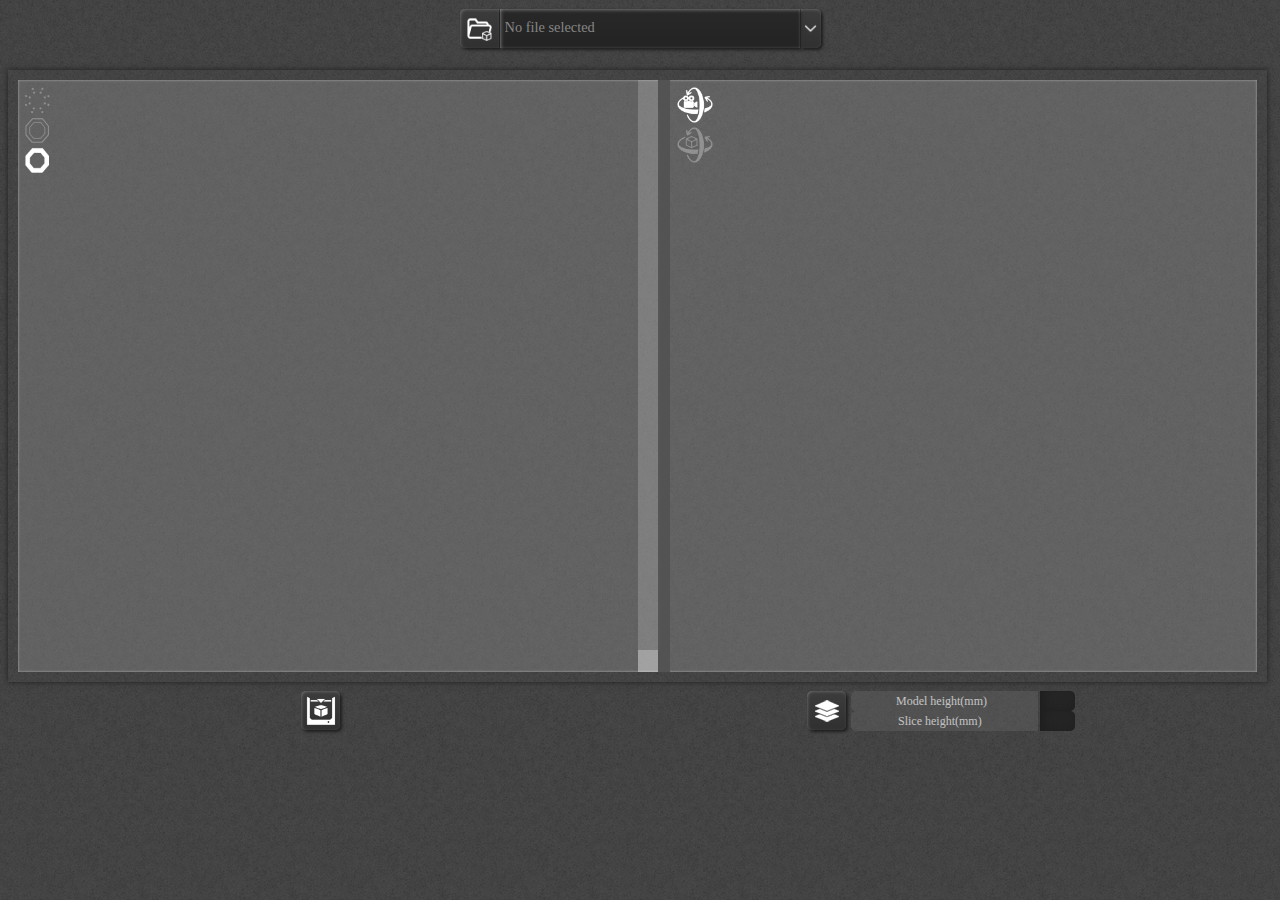
<file: index.htm>
<html>
	<head>
		<link rel="stylesheet" type="text/css" href="New_Styles.css">
		
		<script src="Third_Party/three.min.js"></script>
		<script src="Third_Party/THREEx.WindowResize.js"></script>
		<script src="Third_Party/OrbitControls.js"></script>
		<script src="Third_Party/Stats.min.js"></script>
		<script src="Third_Party/paper-full.min.js"></script>
		<script src="Third_Party/jquery-3.5.1.min.js"></script> 
		<script src="Third_Party/jquery-resizable.js"></script> 
		
		<script src="ArrayExtensions.js"></script>
		<script src="STLLoader.js"></script>
		<script src="SceneManager.js"></script>
		<script src="Slicer.js"></script>
		<script src="SliceViewer.js"></script>
		
		<script>
    $(function(){
		/*
		var xmlHttp = new XMLHttpRequest();
		// xmlHttp.open( "GET", "https://cdn.thingiverse.com/renders/08/38/26/68/27/ab7b8fe9aad3769051dd94fa7434b742_thumb_medium.jpg", false ); // false for synchronous request
		xmlHttp.open( "GET", "{/search/Minimug/}", false);
		xmlHttp.send( null );
		alert(xmlHttp.responseText);
		*/
    });
    </script>
	</head>
	<body>
	
	<!-- Help container for loading local and saved models -->
	<!-- <div id="includedContent" style="display: none"></div> -->
	<div id="includedContent"></div>

	<!-- Main viewer table-->
	<table id="MainTable">
	
		<!-- First row with searching TextBox and buttons -->
		<tr>
			<table id="HeaderTable" class="search_controls_table">
				<td>
					
					<div class="file_upload">
					<button type="button" style='border-radius: 5px 0 0 5px;' class='grey_btn curved_button' onclick="triggerFileInput()" 
					style="vertical-align: middle" data-toggle="tooltip" data-placement="bottom" title="Open .stl model file">
						<img src="open-model-icon.png" width='25' height='25' alt="LOAD" style="vertical-align: middle">
					</button>
					
					</div>
				</td>
				<td>
					<div class="dropdown">
						<input id="fileNameTextBox" 
							style="vertical-align: middle; height: 39px; margin: 0 0 0 -1px; padding: 5px 5px;
								box-shadow: inset 1px 1px 4px -1px #9C9C9C, 2px 2px 3px  #1F1F1F;
								font-family: 'Poiret One', cursive; font-size: 12px" 
							class='text_input text_input_colors' type='text' placeholder="No file selected" readonly/>
						<button type="button" onclick="expandModelItemsList()"
							style="vertical-align: middle; height: 39px; margin: 0 0 0 1px; border-radius: 0 5px 5px 0;
								float: right" class="drop_down_button grey_btn curved_button">
								<img src="drop-down-icon.png" width='15' height='15' alt="EXPAND" style="vertical-align: middle; margin: 0 0 0 -4px;">
						</button>
						<div id="objectModelsDropDownList" style="opacity: 0.9; border-radius: 0 0 5px 5px; margin: 0 0 0 -1px; width: 300px" 
							class="dropdown-content text_input_colors">
							<!-- <p>Recent models</p> -->
							<p style="background-color: #555555; margin: 0 0 0 0">Recent models</p>
							<div class='box' style="height:1px;width:100%;background:#888888;"></div>
							<p style="background-color: #555555; margin: 0 0 0 0">Sample models</p>
							<div class='box' style="height:1px;width:100%;background:#888888;"></div>
							<a href="#">Bunny-LowPoly.stl</a>
							<a href="#">Couvercle.stl</a>
							<a href="#">Dodecaeder_for_Dual_Extrusion_1.stl</a>
							<a href="#">FiboBall_square.stl</a>
							<a href="#">Finn_Sword_3.stl</a>
							<a href="#">gear.stl</a>
							<a href="#">Minimug.stl</a>
							<a href="#">Pentagon_Star.stl</a>
							<a href="#">piano.stl</a>
							<a href="#">sink_plug-v04-pin.stl</a>
							<a href="#">sink_plug-v05-plug.stl</a>
							<a href="#">ThreadGaugeConeSAE.stl</a>
						</div>
					</div>
				</td>
			</table>
			<input type="file" id="files" name="files[]" accept=".stl" style="visibility: hidden">
		</tr>
	
		<!-- Second row with Slice and Model viewers -->
		<tr>
			<div id="ViewTable" class='panel-container viewer_window'>
						
				<!-- Slice viewer -->
				<div id="SliceViewer" class="tableCell2 panel-left">
								
					<div class='checkboxes_group' title='Show slice vertices' style='margin: -5px 0 0 -5px'>
						<input type="checkbox" id="ShowPointsCheckbox" class="input-hidden"/>
						<label for="ShowPointsCheckbox" class='controls_hover'>
							<img src="points-icon.png" alt="Show slice vertices" />
						</label>
					</div>
					<div class='box checkboxes_group' title='Show slice edge lines' style='margin: 25px 0 0 -5px'>
						<input type="checkbox" id="ShowLinesCheckbox" class="input-hidden"/>
						<label for="ShowLinesCheckbox" class='controls_hover'>
							<img src="lines-icon.png" alt="Show slice edge lines" />
						</label>
					</div>
					<div class='box checkboxes_group' title='Show model sliced areas' style='margin: 55px 0 0 -5px'>
						<input type="checkbox" id="ShowContoursCheckbox" class="input-hidden"/>
						<label for="ShowContoursCheckbox" class='controls_hover'>
							<img src="contours-icon.png" alt="Show model sliced areas" />
						</label>
					</div>
					<div style="width: 20px; float: right; position: relative; height: 100%;
								margin: -10px -10px -10px 0; background-color: transparent;">
					<input id="cutPlaneNumberSlider" type='range' class='slider vertical-slider' value='1' min='0' max='1' step='1'
							style="width: 300px; float: right; position: relative; transform: rotate(270deg) scaleX(30); 
								background-color: #eeeeee80; margin: 290px 0px 0 0" 
								oninput="sliderChangeCurrentSelectedSlice(this.value)" />
					</div>
					<canvas id="main_canvas_sliceview" style="
						height: 100%; width: 100%;
						border: thin inset grey /darkgray;" class="interactive_canvas"></canvas>
				</div>
							
				<div class="splitter"></div>
						
				<!-- Model viewer -->
				<div id="td_canvas" class="tableCell2 panel-right">
					<canvas id="main_canvas_objectview" style="margin-top: -10px; margin-left: -10px;
						width: 100%; height: 100%;" class="interactive_canvas"></canvas>
					<div class='radiobuttons_group' title='Rotate camera' style='margin: -5px 0 0 -5px'>
						<input type="radio" name='e'
							id="RotateСameraRadioButton" class="input-hidden" />
						<label for="RotateСameraRadioButton" class='controls_hover'>
						<img src="axis_pivot_camera_view_rotate_icon.png" alt="Rotate camera" />
						</label>
					</div>
					<div class='radiobuttons_group' title='Rotate model' style='margin: 35px 0 0 -5px'>
						<input type="radio" name='e'
						id="RotateObjectRadioButton" class="input-hidden" />
						<label for="RotateObjectRadioButton" class='controls_hover'>
							<img src="axis_pivot_object_view_rotate_icon.png" alt="Rotate object" />
						</label>
					</div>	
				</div>
			</div>
		</tr>
		
		<!-- Third row with Controls for each viewer -->
		<tr>
		<table style="width: 100%;margin: 5px 0 0 0">
		<tr>
			<!-- Controls for Slice viewer -->
			<td width='50%'>
			<!-- https://codepen.io/ankeet/pen/EEGoNx -->
				<div class='wrapper' style='margin: 0 0 0 290px; background:#666666p;'>
					<button id="printButton" type="button" class='box grey_btn curved_button'
						onclick="printButtonClicked()" data-toggle="tooltip" data-placement="bottom" title="Print model">
						<img src="3d-printer-icon.png" width='40' height='40' alt="PRINT" style='margin: -7px -7px -7px -7px'>
					</button>
					
					<!-- Print modal window -->
					<div id="myModal" class="modal">

					  <!-- Modal content -->
					  <div class="modal-content">
						<div class="modal-header">
						  <span class="close">&times;</span>
						  <h2>Print options</h2>
						</div>
						<div class="modal-body">
						  <p>This view is under construction</p>
						</div>
					  </div>

					</div>
					<!-- <div class='box' style="width:2px;height:40px;background:#303030;margin: 0 0 0 10px"></div> -->
				</div>
			</td>
			
			<!-- Controls for Model viewer -->
			<td width='50%'>
				<div class='centeringDiv' style='margin: 0 0 0 165px'>
					<button id="sliceButton" type="button" class='box grey_btn curved_button'
						onclick="sliceButtonClicked()" data-toggle="tooltip" data-placement="bottom" title="Slice model">
						<img src="layers_icon111_small.png" alt="SLICE" style="vertical-align: middle">
					</button>
					<div style="margin: 1px 0 0 5px;">
						<div class='div_double_range'>
							<div class='div_double_range' style="margin: -5px -5px -5px -5px;">
								<p class='p_in_range' style='margin: 0 0 0 50px;'>Model height(mm)</p>
								<input id="modelHeightSlider" type='range' class='slider' value='1' min='1' max='100' step='1' oninput="sliderChangeModelHeight(this.value)"/>
								<input id="modelHeightTextBox" type='text' onchange="textBoxChangeModelHeight(this.value)" class='text_input text_input_colors' style="width: 40px;"/>
							</div>
						</div>
						<div class='div_double_range'>
							<div class='div_double_range' style="margin: -5px -5px -5px -5px;">
								<p class='p_in_range' style='margin: 0 0 0 52px;'>Slice height(mm)</p>
								<input id="stepSlider" type='range' class='slider' value='0.01' min='0.01' max='1' step='0.01' oninput="sliderChangeStep(this.value)"/>
								<input id="stepTextBox" type='text' onchange="textBoxChangeStep(this.value)" class='text_input text_input_colors' style="width: 40px;"/>
							</div>
						</div>
					</div>
				</div>
			</td>
			</tr>
		</table>
	</tr>
	
</table>


<script src="Main.js"></script>
	</body>
</html>
</file>
<file: New_Styles.css>
body {
	background: #3C3C3C;
	background-image: url("Images/texture.png");
	font-family: 'Poiret One', cursive;
	-webkit-user-select: none;
}

.search_controls_table {
	border-collapse: collapse;
	margin: auto;
}

.curved_button {
	border: none;
	outline: none;
	border-radius: 5px;
	text-align: center;
	width: 39;
	height: 39px;
	color: white;
	font-size: 13px;
	box-shadow: 2px 2px 30px  #000;
	text-shadow: 1px 1px #1F1F1F;
}

.drop_down_button {
	width: 20px;
	height: 33px;
	margin: 0 0 0 0;
	background: #232323;
	border: none;
}

/*Full Button Example: */
.grey_btn {
	background: #3C3C3C;
	box-shadow: inset 1px 1px 4px -2px #9C9C9C, 2px 2px 3px  #1F1F1F;
	background: -webkit-linear-gradient(bottom, #303030 0%, #3C3C3C 100%);
	background: -moz-linear-gradient(bottom, #303030 0%, #3C3C3C 100%);
	background: -ms-linear-gradient(bottom, #303030 0%, #3C3C3C 100%);
	background: -o-linear-gradient(bottom, #303030 0%, #3C3C3C 100%);
	background: linear-gradient(bottom, #303030 0%, #3C3C3C 100%);
	float: left;
}

.grey_btn:hover {
	box-shadow: inset 1px 1px 4px -2px #9C9C9C, 2px 2px 3px  #1F1F1F, inset 0 0 8px #4C4C4C;
	background: -webkit-linear-gradient(bottom, #3A3A3A 0%, #3C3C3C 100%);
	background: -moz-linear-gradient(bottom, #3A3A3A 0%, #3C3C3C 100%);
	background: -ms-linear-gradient(bottom, #3A3A3A 0%, #3C3C3C 100%);
	background: -o-linear-gradient(bottom, #3A3A3A 0%, #3C3C3C 100%);
	background: linear-gradient(bottom, #3A3A3A 0%, #3C3C3C 100%);
}

.grey_btn:active {
	box-shadow: 1px 1px 4px -2px #9C9C9C, inset 1px 1px 5px  #101010;
	background: -webkit-linear-gradient(bottom, #212121 0%, #292929 100%);
	background: -moz-linear-gradient(bottom, #212121 0%, #292929 100%);
	background: -ms-linear-gradient(bottom, #212121 0%, #292929 100%);
	background: -o-linear-gradient(bottom, #212121 0%, #292929 100%);
	background: linear-gradient(bottom, #212121 0%, #292929 100%);
}

/*Text Input*/
.text_input {
	color: #9C9C9C;
	width: 300px;
	height: 30px;
	border-radius: 0px;
	box-shadow: inset 0 0 15px 2px #1F1F1F, inset 0 0 5px #191919;
	border: none;
	outline: none;
}

.text_input_colors {
	background: -webkit-linear-gradient(bottom, #232323 0%, #282828 100%);
	background: -moz-linear-gradient(bottom, #232323 0%, #282828 100%);
	background: -ms-linear-gradient(bottom, #232323 0%, #282828 100%);
	background: -o-linear-gradient(bottom, #232323 0%, #282828 100%);
	background: linear-gradient(bottom, #232323 0%, #282828 100%);
}

::-webkit-input-placeholder {
	color: #858585;
	font-size: 1.2em;
}

.text_input:focus {
	box-shadow: 0 0 5px #6F6F6F;
}

.text_input:focus::-webkit-input-placeholder {
	color: #4F4F4F;
	font-size: 1.2em;
}

/* END of Text Input*/
/* Range Input*/
.slider {
	-webkit-appearance: none;
	outline: none;
	height: 10px;
	border-radius: 10px;
	background-color: #222222;
	box-shadow: 0 1px 1px -1px #6C6C6C;
}
.slider:hover {
	cursor: ew-resize;
}

.vertical-slider:hover {
	cursor: ns-resize;
}

.slider::-webkit-slider-thumb {
	-webkit-appearance: none;
	height: 16px;
	width: 22px;
	border-radius: 3px;
	background: url(Images/thumb.png) center center no-repeat;
	box-shadow: 1px 0px 1px #000, inset 0px -1px 3px 2px #285627, inset 0 0 4px 2px #14A60E, inset 0 1px 1px #14A60E;
}

/* END of Range Input*/
/*END of Inputs*/
.tableCell {
  /* IE10+ */
	background-image: -ms-radial-gradient(center, ellipse farthest-corner, #A3A3A3 0%, #191919 100%);
  /* Mozilla Firefox */
	background-image: -moz-radial-gradient(center, ellipse farthest-corner, #A3A3A3 0%, #191919 100%);
  /* Opera */
	background-image: -o-radial-gradient(center, ellipse farthest-corner, #A3A3A3 0%, #191919 100%);
  /* Webkit (Safari/Chrome 10) */
	background-image: -webkit-gradient(radial, center center, 0, center center, 242, color-stop(0, #A3A3A3), color-stop(100, #191919));
  /* Webkit (Chrome 11+) */
	background-image: -webkit-radial-gradient(center, ellipse farthest-corner, #A3A3A3 0%, #191919 100%);
  /* W3C Markup */
	background-image: radial-gradient(ellipse farthest-corner at center, #A3A3A3 0%, #191919 100%);
}

.tableCell1 {
	background: rgb(35,44,93);
	background: radial-gradient(circle, rgba(35,44,93,1) 0%, rgba(43,44,51,1) 100%);
}

.tableCell2 {
	background: rgb(144,144,144,0.4);
}


.centeringDiv {
	display: -webkit-flex;
  /* Safari */
	-webkit-align-items: center;
  /* Safari 7.0+ */
	display: flex;
	align-items: center;
}

.input-hidden {
	position: absolute;
	left: -9999px;
}

.controls_hover {
	cursor: pointer;
}

input[type=radio]:checked + label > img {
	opacity: 1;
}

input[type=radio] + label > img {
	width: 40px;
	height: 40px;
	opacity: 0.3;
	transition: 500ms all;
}

input[type=checkbox] {
	display:none;
}
 
input[type=checkbox] + label > img
{
	height: 30px;
	width: 30px;
	display:inline-block;
	transition: 500ms all;
	opacity: 0.3;
}
input[type=checkbox]:checked + label > img
{
	height: 30px;
	width: 30px;
	display:inline-block;
	opacity: 1;
}

.wrapper { width:100%; }
.box { float:left; }
.radiobuttons_group { background-color: transparent; position: absolute; }
.checkboxes_group { background-color: transparent; position: absolute; }
   
.div_double_range {
	display: flex;
	align-items: center;
	border-radius: 5px 5px 5px 5px;
	overflow: hidden;
}

.p_in_range {
	position: absolute;
	color: white;
	padding: center;
	overflow: hidden;
	pointer-events: none;
	font-size: 12px;
}

input {
	position: relative;
}

input[type="range"] {
	outline: 0;
	border: 0;
	border-radius: 0px;
	max-width: 100%;
  /* Chrome */
  /* Firefox */
  /* IE */;
}

@media screen and (-webkit-min-device-pixel-ratio: 0) {
	input[type="range"] {
		overflow: hidden;
		height: 20px;
		width: 190px;
		-webkit-appearance: none;
		background-color: #666666;
		opacity:0.4;
	}

	input[type="range"]::-webkit-slider-runnable-track {
		height: 20px;
		width: 190px;
		-webkit-appearance: none;
		color: #444;
	}

	input[type="range"]::-webkit-slider-thumb {
		width: 1px;
		-webkit-appearance: none;
		height: 20px;
		cursor: ew-resize;
		background: #fff;
		box-shadow: -340px 0 0 340px #ffffff, inset 0 0 0 1px #ffffff;
		position: relative;
	}

	input[type="range"]:active::-webkit-slider-thumb {
		background: #fff;
		box-shadow: -340px 0 0 340px #ffffff, inset 1px #ffffff;
	}
}

input[type="range"]::-moz-range-progress {
	background-color: #43e5f7;
}

input[type="range"]::-moz-range-track {
	background-color: #9a905d;
}

input[type="range"]::-ms-fill-lower {
	background-color: #43e5f7;
}

input[type="range"]::-ms-fill-upper {
	background-color: #9a905d;
}

/*Drop down menu styles*/
.dropbtn {
	background-color: #4CAF50;
	color: white;
	padding: 16px;
	font-size: 16px;
	border: none;
	cursor: pointer;
}

.dropdown {
	position: relative;
	display: inline-block;
}

.dropdown-content {
	display: none;
	position: absolute;
	background-color: #f9f9f9;
	min-width: 160px;
	font-size: 5 px;
	box-shadow: 0px 8px 16px 0px rgba(0, 0, 0, 0.2);
	z-index: 1;
}

.dropdown-content a {
	color: white;
	padding: 0 5px 5px 16px;
	font-size: 12px;
	text-decoration: none;
	display: block;
	overflow: hidden;
}

.dropdown-content p {
	color: white;
	padding: 0 0 0 10px;
	font-size: 14px;
}

.dropdown-content a:hover {
	background-color: #888888;
}

/*
.dropdown:blur .dropdown-content {display: none;}

.dropdown:hover .dropdown-content {
  display: block;
}
*/
.dropdown:hover .dropbtn {
	background-color: #3e8e41;
}

.viewer_window {
    width: 98%; height: 67%; 
	box-shadow: inset 0px 0px 2px 0.5px #9C9C9C, 0px 0px 6px  #1F1F1F; 
	border: 10px ridge transparent;
}


/* --------------------------- GRID SPLITTER --------------------------- */

/* horizontal panel*/

.panel-container {
  display: flex;
  flex-direction: row;
  overflow: hidden;
  
  /* avoid browser level touch actions */
  xtouch-action: none;
}

.panel-left {
  flex: 0 0 auto;
  /* only manually resize */
  padding: 10px;
  width: 620;
  min-height: 200px;
  min-width: 150px;
  white-space: nowrap;
}

.splitter {
  flex: 0 0 auto;
  width: 12px;  
  background: url(https://raw.githubusercontent.com/RickStrahl/jquery-resizable/master/assets/vsizegrip.png) center center no-repeat #535353;
  min-height: 200px;
  cursor: col-resize;  
}

.panel-right {
  flex: 1 1 auto;
  /* resizable */
  padding: 10px;
  width: 100%;
  min-height: 200px;
  min-width: 200px;
}

/* --------------------------- GRID SPLITTER --------------------------- */



/* --------------------------- MODAL WINDOW --------------------------- */

/* The Modal (background) */
.modal {
  display: none; /* Hidden by default */
  position: fixed; /* Stay in place */
  z-index: 1; /* Sit on top */
  padding-top: 100px; /* Location of the box */
  left: 0;
  top: 0;
  width: 100%; /* Full width */
  height: 100%; /* Full height */
  overflow: auto; /* Enable scroll if needed */
  background-color: rgb(0,0,0); /* Fallback color */
  background-color: rgba(0,0,0,0.4); /* Black w/ opacity */
}

/* Modal Content */
.modal-content {
  position: relative;
  background: #3C3C3C;
  background-image: url("Images/texture.png");
  margin: auto;
  padding: 0;
  border: 1px solid #888;
  width: 60%;
  height: 70%;
  box-shadow: 0 4px 8px 0 rgba(0,0,0,0.2),0 6px 20px 0 rgba(0,0,0,0.19);
  -webkit-animation-name: animatetop;
  -webkit-animation-duration: 0.4s;
  animation-name: animatetop;
  animation-duration: 0.4s
}

/* Add Animation */
@-webkit-keyframes animatetop {
  from {top:-300px; opacity:0} 
  to {top:0; opacity:1}
}

@keyframes animatetop {
  from {top:-300px; opacity:0}
  to {top:0; opacity:1}
}

/* The Close Button */
.close {
  color: white;
  float: right;
  font-size: 28px;
  font-weight: bold;
}

.close:hover,
.close:focus {
  color: #000;
  text-decoration: none;
  cursor: pointer;
}

.modal-header {
  padding: 2px 16px;
  background-color: #00000059;
  color: white;
}

.modal-body {padding: 2px 16px;}

.modal-footer {
  padding: 2px 16px;
  background-color: #5cb85c;
  color: white;
}

/* --------------------------- MODAL WINDOW --------------------------- */
</file>
